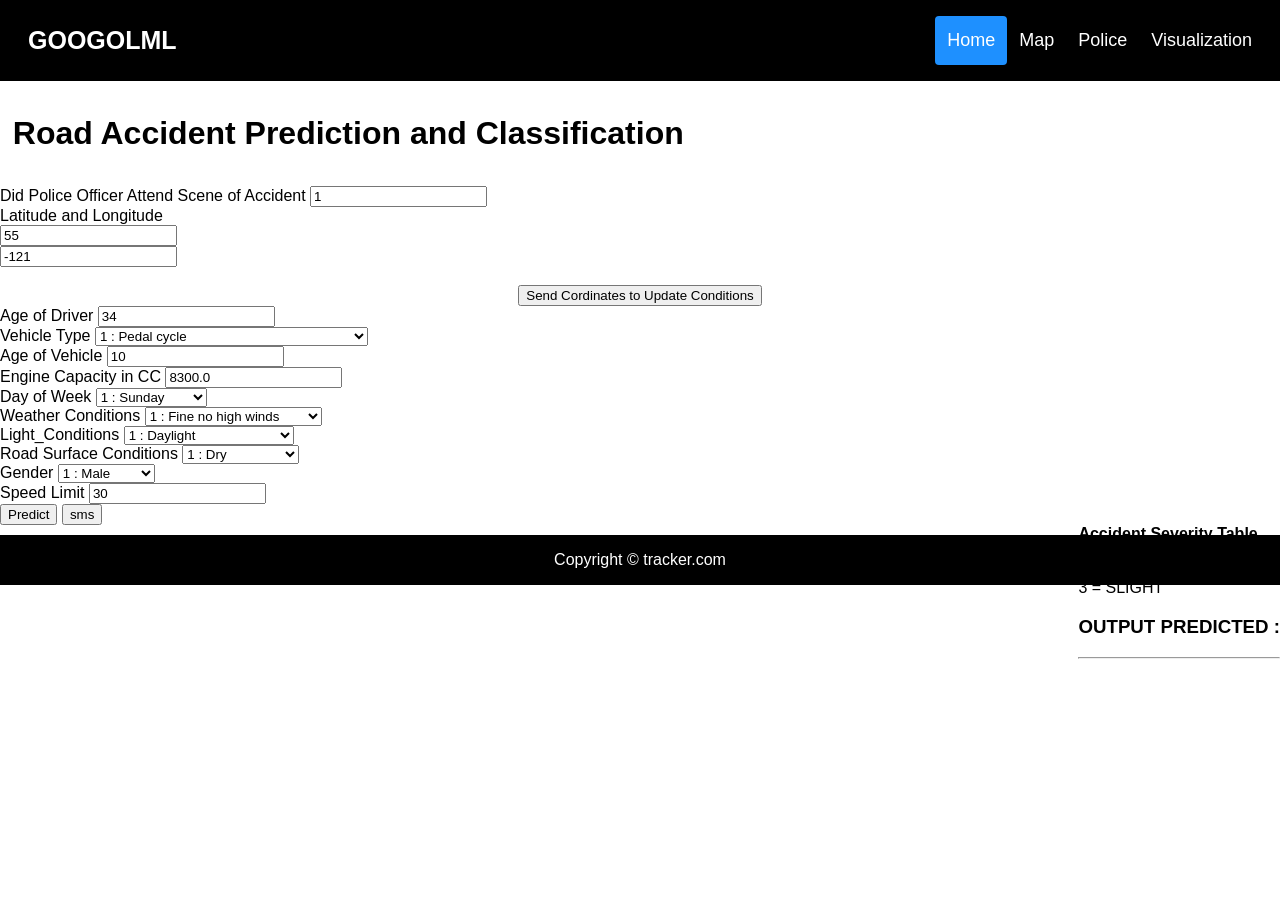
<file: templates/index.html>
<!doctype html
<html lang="en">
  <head>
    <!-- Required meta tags -->
    <meta charset="utf-8">
    <meta name="viewport" content="width=device-width, initial-scale=1, shrink-to-fit=no">

    <!-- Bootstrap CSS -->
 
    <link rel="stylesheet" href="https://bootswatch.com/4/flatly/bootstrap.min.css">
    <link rel="stylesheet" type="text/css" href="index.css">
      <script src="https://ajax.googleapis.com/ajax/libs/jquery/3.3.1/jquery.min.js"></script>
</head>
<body>
    <title>App!</title>
<div class="header">
  <a href="#default" class="logo">GOOGOLML</a>
  <div class="header-right">
    <a class="active" href="index.html">Home</a>
    <a href="export1.html">Map</a>
    <a href="police.html">Police</a>
    <a href="/visual">Visualization</a>
  </div>
</div>


<div class="container">
	<div>
		<h1 class="jumbotron" style="padding: 1%">Road Accident Prediction and Classification </h1>
	</div>
	<div class="row">
		<div class="col-8">
	      	<div class="form-group">
			<div class="form-group">
                            <label for="Did_Police_Officer_Attend">Did Police Officer Attend Scene of Accident</label>
                            <input type="text" class="form-control" name="Did_Police_Officer_Attend" value="1" id="Did_Police_Officer_Attend">
                        </div>
			    <label for="Did_Police_Officer_Attend">Latitude and Longitude</label>
			 <div class="row">
			    <div class="col-6">
			    <input type="text" class="form-control" name="lat" value="55" id="lat">
				</div>
				<div class="col-6">
			    <input type="text" class="form-control" name="lon" value="-121" id="lon">
				</div>
			</div>
			    <br>
			    <center>
			    	<button id = "getIt" onclick = "getLocation() ">Send Cordinates to Update Conditions</button>
			    </center>
			    
			</div>
	      
	      	<div class="form-group">
			    <label for="Age_of_Driver">Age of Driver</label>
			    <input type="text" class="form-control" name="Age_of_Driver" value="34" id="age_of_driver">
			</div>

	      	<div class="form-group">
			    <label for="Vehicle_Type">Vehicle Type</label>
			        <select class="form-control" id="vehicle_type" name="Weather_Conditions">
		       		<option value="1">1 : Pedal cycle</option>
			        <option value="2">2 : Motorcycle 50cc and under</option>
			        <option value="3">3 : Motorcycle 125cc and unders</option>
			        <option value="4">4 : Motorcycle over 125cc and up to 500cc</option>
			        <option value="5">5 : Motorcycle over 500cc</option>
			        <option value="8">8 : Taxi/Private hire car</option>
			        <option value="9">9 : Car</option>
			        <option value="10">10 : Minibus (8 - 16 passenger seats)</option>
			        <option value="11">11 : Bus or coach (17 or more pass seats)</option>
			        <option value="18">18 : Tram</option>
			        <option value="20">20 : Truck(Goods)</option>
			        <option value="23">23 : Electric motorcycle</option>			        
			      </select>

			    <!-- <input type="text" class="form-control" name="Vehicle_Type" value="11" id="vehicle_type"> -->
			</div>

			<div class="form-group">
			    <label for="Age_of_Vehicle">Age of Vehicle</label>
			    <input type="text" class="form-control" name="Age_of_Vehicle" value="10" id="age_of_vehicle">
			</div>

	      	<div class="form-group">
			    <label for="Engine_Capacity_CC">Engine Capacity in CC</label>
			    <input type="text" class="form-control" name="Engine_Capacity_CC" value="8300.0" id="engine_cc">
			</div>

	      	<div class="form-group">
			    <label for="Day_of_Week">Day of Week</label>

			      <select class="form-control" id="day">
		       		<option value="1">1 : Sunday</option>
			        <option value="2">2 : Monday</option>
			        <option value="3">3 : Tuesday</option>
			        <option value="4">4 : Wednesday</option>
			        <option value="5">5 : Thursday</option>
			        <option value="6">6 : Friday</option>
			        <option value="7">7 : Saturday</option>
			      </select>
			    <!-- <input type="text" class="form-control" name="Day_of_Week" value="5" id="day"> -->
			</div>

	      	<div class="form-group">
			    <label for="Weather_Conditions">Weather Conditions</label>
			        <select class="form-control" id="weather" name="Weather_Conditions">
		       		<option value="1">1 : Fine no high winds</option>
			        <option value="2">2 : Raining no high winds</option>
			        <option value="3">3 : Snowing no high winds</option>
			        <option value="4">4 : Fine + high winds</option>
			        <option value="5">5 : Raining + high winds</option>
			        <option value="6">6 : Snowing + high winds</option>
			        <option value="7">7 : Fog or mist</option>
			      </select>
			   <!--  <input type="text" class="form-control" name="Weather_Conditions" value="1" id="weather"> -->
			</div>

	      	<div class="form-group">
			    <label for="Light_Conditions">Light_Conditions</label>
			    <select class="form-control" name="Light_Conditions" id="light" >
		       		<option value="1">1 : Daylight</option>
			        <option value="4">4 : Darkness - lights lit</option>
			        <option value="5">5 : Darkness - lights unlit</option>
			        <option value="6">6 : Darkness - no lighting</option>
			      </select>
			    <!-- <input type="text" class="form-control" name="Light_Conditions" value="1" id="light" > -->
			</div>
	      	<div class="form-group">
			    <label for="Road_Surface_Conditions">Road Surface Conditions</label>

			    <select class="form-control" name="Road_Surface_Conditions" id="roadsc">
		       		<option value="1">1 : Dry</option>
			        <option value="2">2 : Wet or damp</option>
			        <option value="3">3 : Snow</option>
			        <option value="4">4 : Frost or Ice</option>
			        <option value="5">5 : Flood</option>
			        <option value="7">7 : Mud</option>
			    </select>
			    <!-- <input type="text" class="form-control" name="Road_Surface_Conditions" value="1" id="roadsc">
 -->			</div>

	      	<div class="form-group">
			    <label for="gender">Gender</label>
			    <select class="form-control" name="Road_Surface_Conditions" id="gender">
		       		<option value="1">1 : Male</option>
			        <option value="2">2 : Female</option>
			        <option value="3">3 : Unknown</option>
			    </select>
			   <!--  <input type="text" class="form-control" name="gender" value="1" id="gender"> -->
			</div>

	      	<div class="form-group">
			    <label for="Speed_limit">Speed Limit</label>
			    <input type="text" class="form-control" type="text" name="Speed_limit" value="30" id="speedl">
			</div>

			<button type="button" class="btn btn-success btn-block" id="submitBtn">Predict</button>
	<button type="button" class="btn btn-info btn-block" id="smsbutton">sms</button>
		</div>
		<div class="col-4 jumbotron text-center" style="position: fixed; right: 0">
			<strong>Accident Severity Table <br></strong>
			<div class="alert alert-warning">
			  	1 = FATAL<br>
				2 = SERIOUS<br>
				3 = SLIGHT <br>
			</div>
		    <h3 style="text-align: center;"> OUTPUT PREDICTED : </h3>
		    <div style="font-size:300%;text-align:center;" id="result"></div>
			<hr>
		</div>
	</div>
  
	
</div>

	<script src="https://code.jquery.com/jquery-3.3.1.min.js"></script>
    <!-- <script src="https://code.jquery.com/jquery-3.3.1.slim.min.js"></script> -->
    <script src="https://cdnjs.cloudflare.com/ajax/libs/popper.js/1.14.7/umd/popper.min.js"></script>
    <script src="https://stackpath.bootstrapcdn.com/bootstrap/4.3.1/js/bootstrap.min.js"></script>

    <script>


function getLocation() {
  if (navigator.geolocation) {
    navigator.geolocation.getCurrentPosition(showPosition);
  } else { 
    x.innerHTML = "Geolocation is not supported by this browser.";
  }


function showPosition(position) {
	    var i=position.coords.latitude;
    	var j=position.coords.longitude;
    	document.getElementById("lat").value=i;
    	document.getElementById("lon").value=j;
    	

        $.ajax({url: "https://api.openweathermap.org/data/2.5/weather?lat="+i+"&lon="+j+"&APPID=dc0d323b4933f0c038f261425b17038e",
        	success: function(res){
        		if(res.weather[0].main === "mist")
        		document.getElementById("weather").value=7;
        		else if(res.weather[0].main === "clear")
        		{
        			document.getElementById("weather").value=1;
        			document.getElementById("roadsc").value=1;
        		}
        		else if(res.weather[0].main === "Rain")
        			{
        				document.getElementById("weather").value=2;
        				document.getElementById("roadsc").value=2;
        			}
        		else if(res.weather[0].main === "Snow")
        		{
        			document.getElementById("weather").value=3;
        			document.getElementById("roadsc").value=3;
        		}
        		else if(res.weather[0].main === "Clouds")
        		{
        			document.getElementById("weather").value=4;
        			document.getElementById("roadsc").value=7;
        		}
        		
        		  var d = new Date();
  				  var n = d.getHours();
  				  if(n>=19 || n<=6)
        		  document.getElementById("light").value=4;
        		  else if(n>6 || n<18)
        		  	document.getElementById("light").value=1;

        		  var d = d.getDay();
        		  document.getElementById("day").value=d+1;

        }});
    }
    }

	    document.addEventListener('DOMContentLoaded', function() {
	        document.getElementById('submitBtn').addEventListener('click', function(e) {
	            e.preventDefault();
	            $('#result').html('Loading...');
			console.log($('#gender').val());

	            $.post(
	                '/',
	                {
	                    Did_Police_Officer_Attend: $('#Did_Police_Officer_Attend').val(),
	                    age_of_driver: Math.log(parseInt($('#age_of_driver').val())),
	                    vehicle_type: $('#vehicle_type').val(), 
	                    age_of_vehicle: Math.log(parseInt($('#age_of_vehicle').val())),
	                    engine_cc: $('#engine_cc').val(),
	                    day: $('#day').val()[0],
	                    weather: $('#weather').val()[0],
	                    light: $('#light').val()[0],
	                    roadsc: $('#roadsc').val()[0],
	                    gender: $('#gender').val()[0],
	                    speedl: $('#speedl').val()      
	                },
	                function(data) {
	                    $('#result').html(data);
	                    console.log(data);
	                }
	            );
	        });

		     document.getElementById('smsbutton').addEventListener('click', function(e) {
                    e.preventDefault();
                    $('#result').html('Loading...');
                        console.log($('#gender').val());

                    $.post(
                        '/sms/',
                        {
                            Did_Police_Officer_Attend: $('#Did_Police_Officer_Attend').val(),
                            age_of_driver: Math.log(parseInt($('#age_of_driver').val())),
                            vehicle_type: $('#vehicle_type').val(),
                            age_of_vehicle: Math.log(parseInt($('#age_of_vehicle').val())),
                            engine_cc: $('#engine_cc').val(),
                            day: $('#day').val()[0],
                            weather: $('#weather').val()[0],
                            light: $('#light').val()[0],
                            roadsc: $('#roadsc').val()[0],
                            gender: $('#gender').val()[0],
                            speedl: $('#speedl').val()
                        },
                        function(data) {
                            $('#result').html(data);
                            console.log(data);
                        }
                    );
                });
		    
	    });
	</script>
  </body>
  <div>
<footer class="footer">Copyright &copy; tracker.com</footer>
</div>
</html>

  <!-- <script> -->
<!-- // function validate() {
//     var x = document.forms["myform"]["user"].value;
//     if (x == "") {
//         alert("Name must be filled out");
//         return false;
//     }
// } -->
<!-- </script> -->
</file>
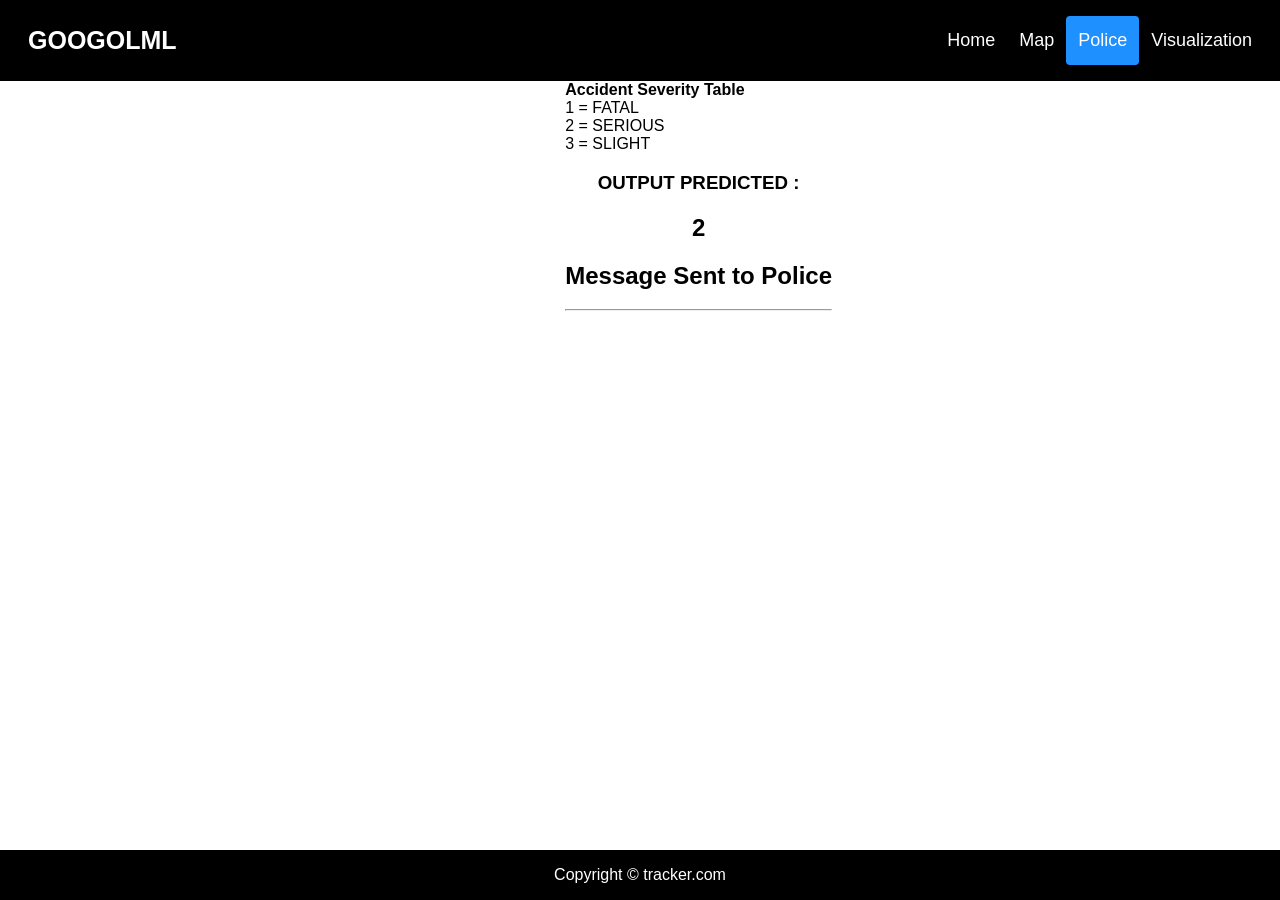
<file: templates/police.html>
<!doctype html
<html lang="en">
  <head>
    <!-- Required meta tags -->
    <meta charset="utf-8">
    <meta name="viewport" content="width=device-width, initial-scale=1, shrink-to-fit=no">
    <!-- Bootstrap CSS -->
 
    <link rel="stylesheet" href="https://bootswatch.com/4/flatly/bootstrap.min.css">
    <link rel="stylesheet" type="text/css" href="index.css">
      <script src="https://ajax.googleapis.com/ajax/libs/jquery/3.3.1/jquery.min.js"></script>
</head>
<body>
    <title>App!</title>
<div class="header">
  <a href="#default" class="logo">GOOGOLML</a>
  <div class="header-right">
    <a href="index.html">Home</a>
    <a href="export1.html">Map</a>
    <a href="police.html"class="active">Police</a>
    <a href="visual.html">Visualization</a>
  </div>
</div>

<div class="col-4 jumbotron text-center" style="position: fixed; right: 35%">
      <strong>Accident Severity Table <br></strong>
      <div class="alert alert-warning">
        1 = FATAL<br>
        2 = SERIOUS<br>
        3 = SLIGHT <br>
      </div>
        <h3 style="text-align: center;"> OUTPUT PREDICTED : </h3>
        <div style="font-size:300%;text-align:center;" id="result"></div>
        <h2 style="text-align: center;"> 2 </h3>  
        <h2 style="text-align: center;"> Message Sent to Police</h3>        

      <hr>
    </div>



  </body>
  <div style="position: absolute;
  width: 100%;
  bottom: 0px;">
<footer class="footer">Copyright &copy; tracker.com</footer>
</div>
</html>
</file>
<file: templates/index.css>
* {box-sizing: border-box;}

body { 
  margin: 0;
  font-family: Arial, Helvetica, sans-serif;
}
.footer {
    padding: 1em;
    color: white;
    background-color: black;
    clear: left;
    text-align: center;
    margin-top: 10px;
}

.header {
  overflow: hidden;
  background-color: black;
  padding: 1em;
}

.header a {
  float: left;
  color: white;
  text-align: center;
  padding: 12px;
  text-decoration: none;
  font-size: 18px; 
  line-height: 25px;
  border-radius: 4px;
}

.header a.logo {
  font-size: 25px;
  font-weight: bold;
}

.header a:hover {
  background-color: #ddd;
  color: white;
}

.header a.active {
  background-color: dodgerblue;
  color: white;
}

.header-right {
  float: right;
}

@media screen and (max-width: 500px) {
  .header a {
    float: none;
    display: block;
    text-align: left;
  }
  
  .header-right {
    float: none;
  }
}
</file>
